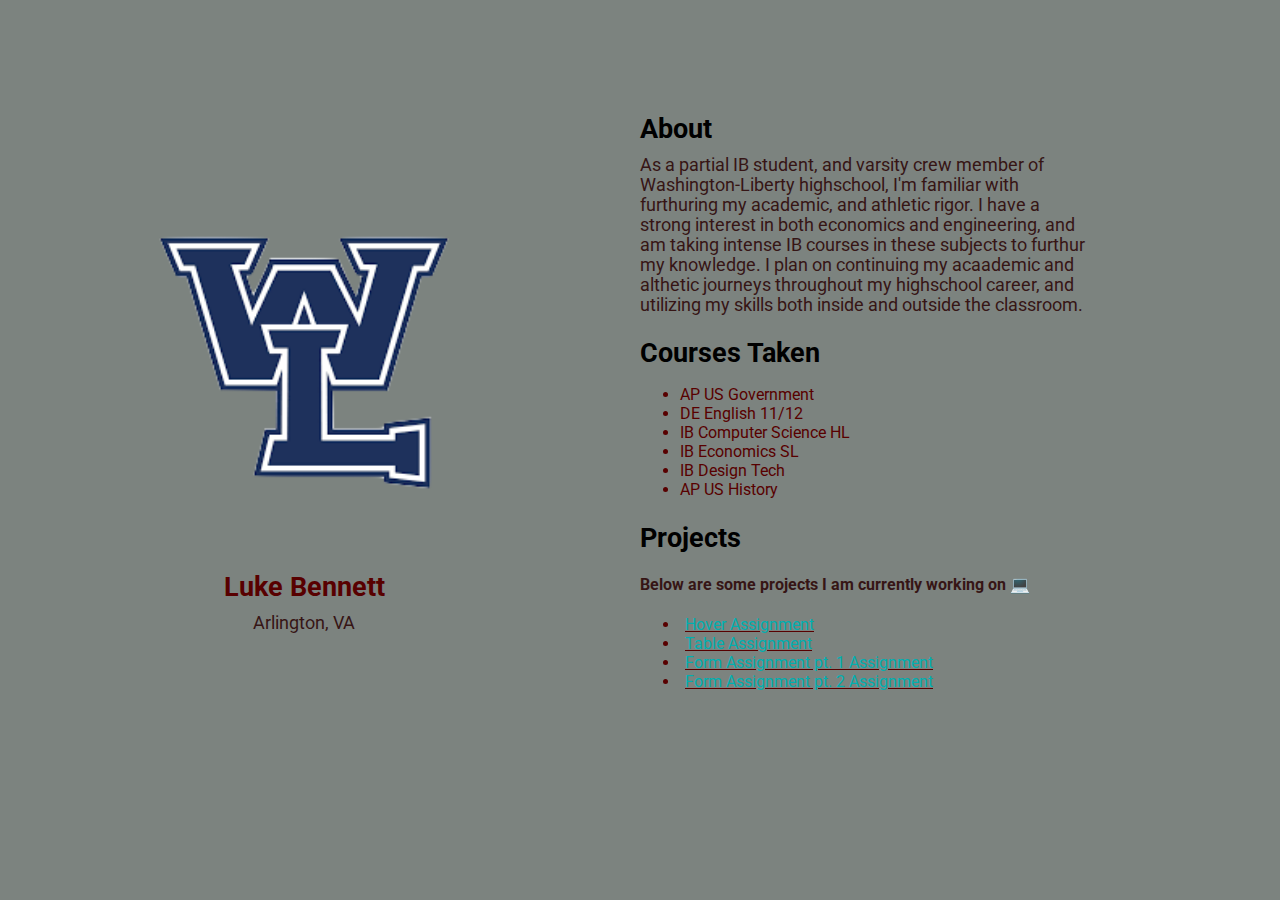
<file: index.html>
<!DOCTYPE html>
<html lang="en">
<head>
    <!-- Favicon -->
    <link rel="apple-touch-icon" sizes="180x180" href="favicon/apple-touch-icon.png">
    <link rel="icon" type="image/png" sizes="32x32" href="favicon/favicon-32x32.png">
    <link rel="icon" type="image/png" sizes="16x16" href="favicon/favicon-16x16.png">

    <meta charset="UTF-8">
    <meta name="viewport" content="width=device-width, initial-scale=1.0">
    <meta http-equiv="X-UA-Compatible" content="ie=edge">
    <link rel="stylesheet" href="https://use.fontawesome.com/releases/v5.4.1/css/all.css" integrity="sha384-5sAR7xN1Nv6T6+dT2mhtzEpVJvfS3NScPQTrOxhwjIuvcA67KV2R5Jz6kr4abQsz" crossorigin="anonymous">
    <link rel="stylesheet" href="style.css">
    <title>Luke Bennett</title>
</head>
<body>
    <div class="grid-2">
        <div class="section-1">
            <img src="WNL.png" width="1100" height="730"/>
            <h2>Luke Bennett</h2>
            <p>Arlington, VA</p>
            <a href="https://github.com/MyNameIsLukeBennett"><i class="fab fa-github"></i></a>
            <a href="mailto:lukemartinbennett00@gmail.com"><i class="fas fa-envelope"></i></a>  

        </div>
        <div class="section-2">
            <h2>About</h2>
            <p>
                As a partial IB student, and varsity crew member of Washington-Liberty highschool, I'm familiar with furthuring my academic, and athletic rigor. I have a strong interest in both economics and engineering, and am taking intense IB courses in these subjects to furthur my knowledge. I plan on continuing my acaademic and althetic journeys throughout my highschool career, and utilizing my skills both inside and outside the classroom. 
            </p>
            <h2>Courses Taken</h2>
            <ul class="book">
                <li>AP US Government</li>
                <li>DE English 11/12</li>
                <li>IB Computer Science HL</li>
                <li>IB Economics SL</li>
                <li>IB Design Tech</li>
                <li>AP US History</li>                                                

            </ul>

            <h2>Projects</h2>
            <h4>Below are some projects I am currently working on 💻</h4>
            <ul class="phone">
                <li><u><a href="hover.html" class="project">Hover Assignment</a></u></li>
                <li><u><a href="table.html" class="project">Table Assignment</a></u></li>
                <li><u><a href="Home.html" class="project">Form Assignment pt. 1 Assignment</a></u></li>
                <li><u><a href="manu.html" class="project">Form Assignment pt. 2 Assignment</a></u></li>
            </ul>
            </ul>
        </div>
    </div>
</body>
</html>
</file>
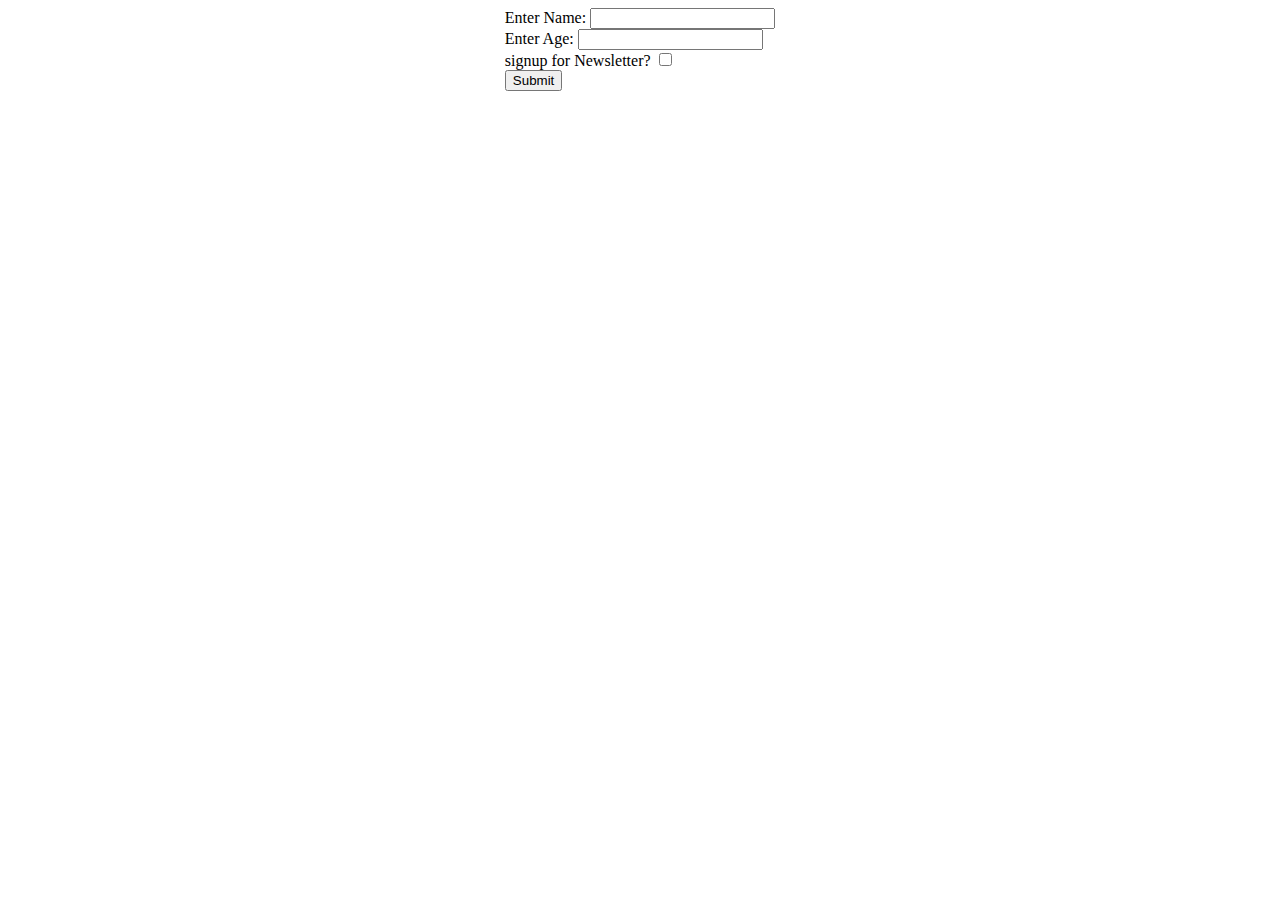
<file: home.html>
<!DOCTYPE html>
<html lang="en">
<head>
    <meta charset="UTF-8">
    <meta name="viewport" content="width=device-width, initial-scale=1.0">
    <title>Document</title>
</head>
<body>
    <form action="manu.html" style="justify-self: center; "method="get">
        <label for="name">Enter Name: <input type="text" name="name"></label>
        <br>
        <label for="age">Enter Age: <input type="number" name="age"><label>
        <br>
        <label for="newsletter">signup for Newsletter? <input type="checkbox"name="newsletter" id ></label>
        <br>
       <input type="submit" >
    </form>
</body>
</html>
</file>
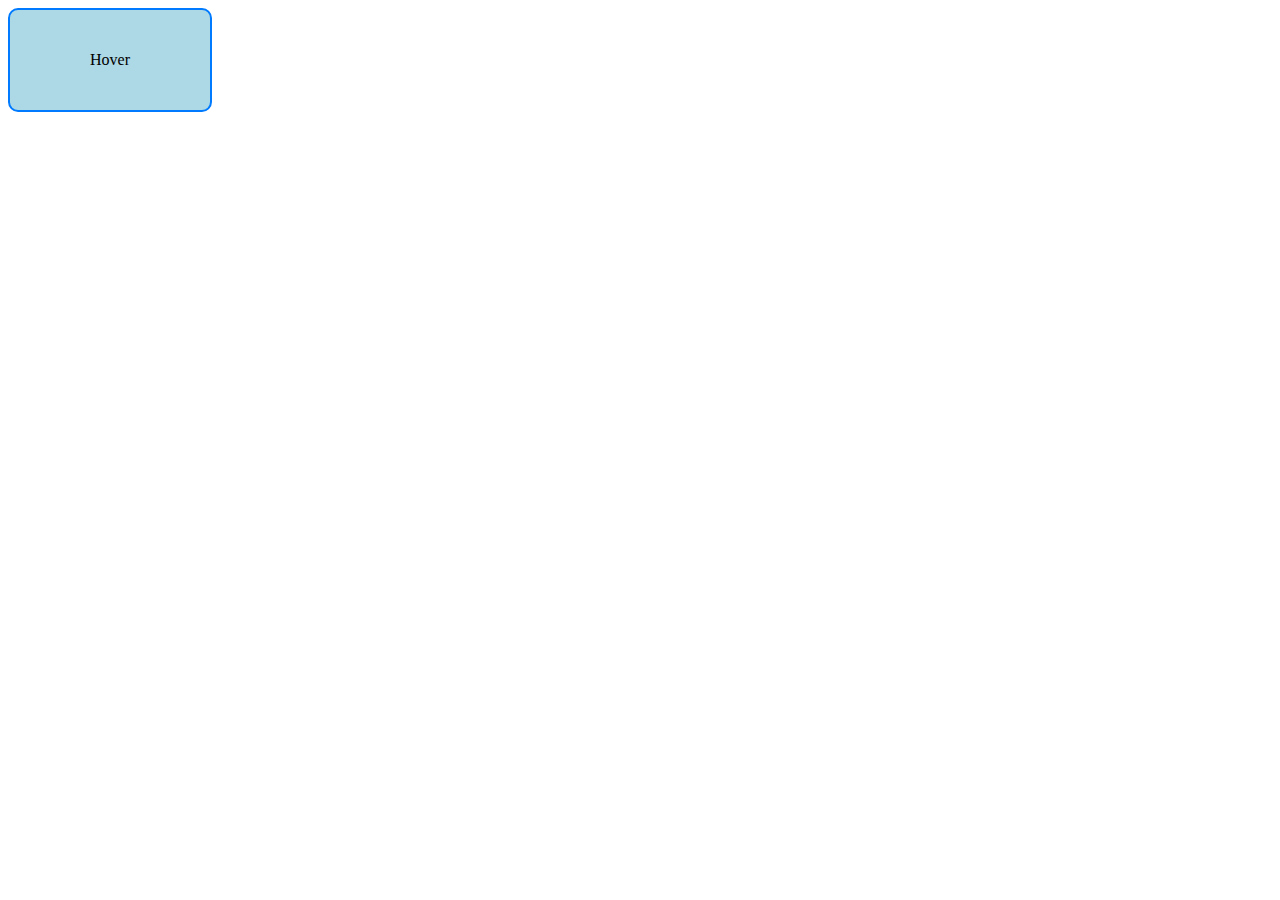
<file: hover.html>
<html>
<!DOCTYPE html>
<html lang="en">
<head>
    <meta charset="UTF-8">
    <meta name="viewport" content="width=device-width, initial-scale=1.0">
    <title>Hover Effect Example</title>
    <style>
        .hover-box {
            width: 200px;
            height: 100px;
            background-color: lightblue;
            color: black;
            display: flex;
            align-items: center;
            justify-content: center;
            transition: background-color 0.3s, color 0.3s;
            border: 2px solid #007BFF;
            border-radius: 10px;
            cursor: pointer;
        }

        .hover-box:hover {
            background-color: #007BFF;
            color: white;
        }
    </style>
</head>
<body>

    <div class="hover-box">
        Hover
    </div>

</body>
</html>
</file>
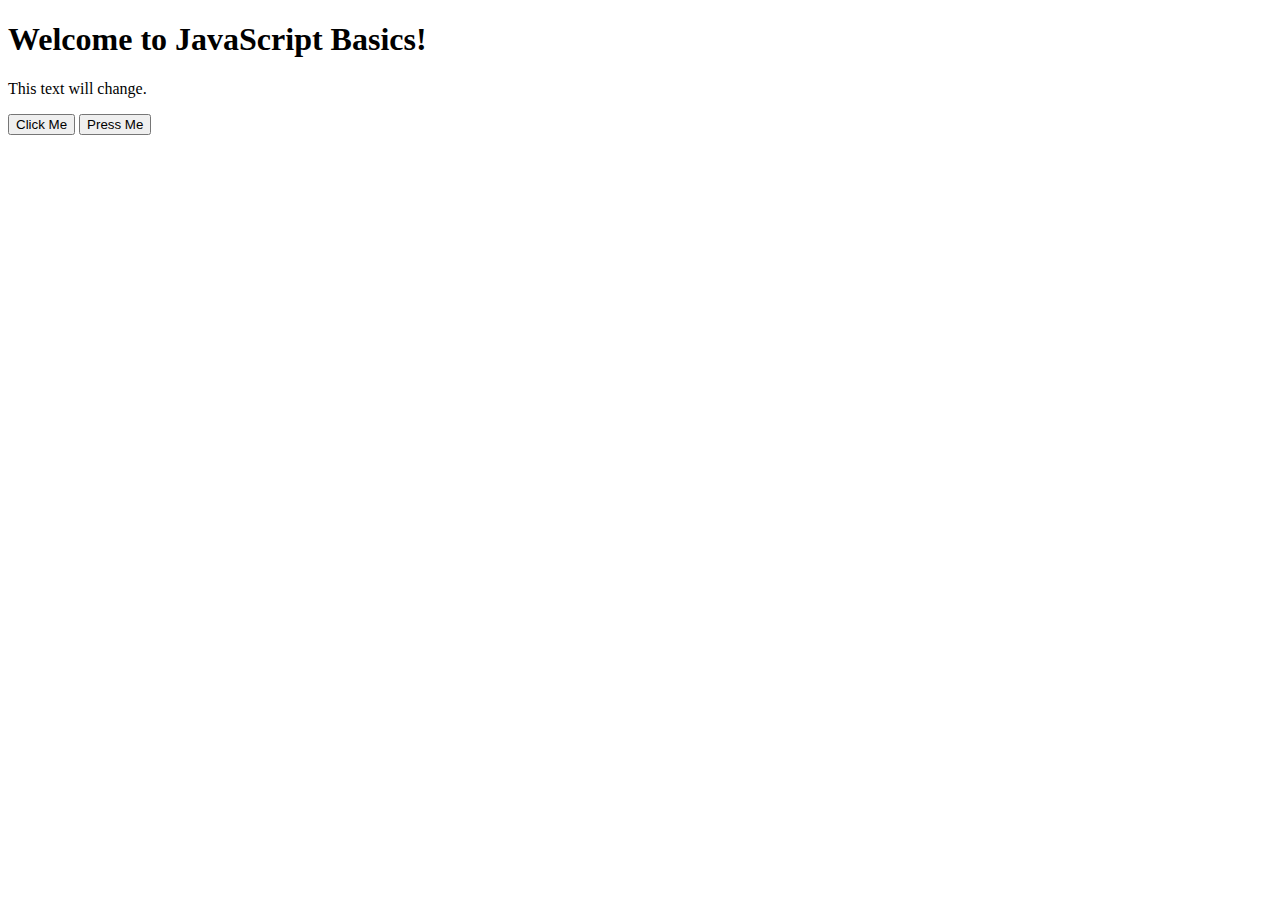
<file: js1.html>
<!DOCTYPE html>
<html lang="en">
<head>
    <meta charset="UTF-8">
    <meta name="viewport" content="width=device-width, initial-scale=1.0">
    <title>JavaScript Basics</title>
</head>
<body>
    <h1>Welcome to JavaScript Basics!</h1>
    
    <p id="demo">This text will change.</p>
    <button onclick="changeText()">Click Me</button>
    
    <button id="eventBtn">Press Me</button>
    
    <script>
        alert("Welcome to JavaScript!");

        let name = "Guzzler";
        let age = 25;
        let isSunny = true;
        console.log("Hello, " + name);
        console.log("Age:", age);

        function greet(userName) {
            return "Hello, " + userName + "!";
        }
        console.log(greet(name));

        if (age >= 18) {
            console.log("You are an adult.");
        } else {
            console.log("You are a minor.");
        }

        for (let i = 0; i < 3; i++) {
            console.log("Iteration: " + i);
        }

        function changeText() {
            document.getElementById("demo").innerHTML = "You clicked the button!";
        }

        document.getElementById("eventBtn").addEventListener("click", function() {
            alert("Button pressed!");
        });
    </script>
</body>
</html>
</file>
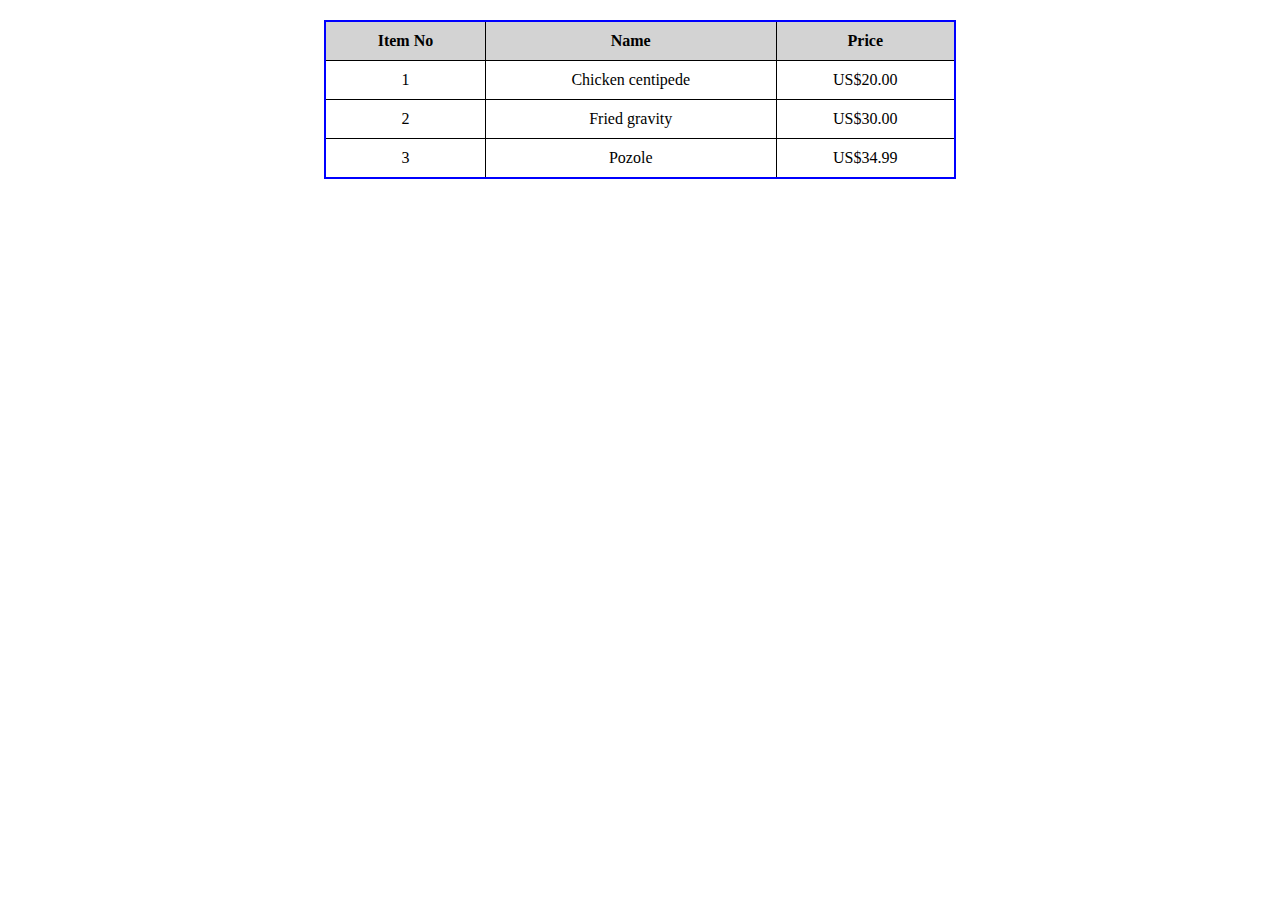
<file: table.html>
<!DOCTYPE html>
<html lang="en">
<head>
   <meta charset="UTF-8">
   <meta name="viewport" content="width=device-width, initial-scale=1.0">
   <title>Item Table</title>
   <style>
       table {
           border-collapse: collapse;
           width: 50%;
           margin: 20px auto;
           border: 2px solid blue;
       }
       th, td {
           border: 1px solid black;
           padding: 10px;
           text-align: center;
       }
       th {
           background-color: lightgray;
       }
   </style>
</head>
<body>


   <table>
       <tr>
           <th>Item No</th>
           <th>Name</th>
           <th>Price</th>
       </tr>
       <tr>
           <td>1</td>
           <td>Chicken centipede</td>
           <td>US$20.00</td>
       </tr>
       <tr>
           <td>2</td>
           <td>Fried gravity</td>
           <td>US$30.00</td>
       </tr>
       <tr>
           <td>3</td>
           <td>Pozole</td>
           <td>US$34.99</td>
       </tr>
   </table>


</body>
</html>
</file>
<file: style.css>
/* global */
@import url('https://fonts.googleapis.com/css?family=Roboto');

:root{
    --textcolor: #361515; /* Light Gray */
    --primary-color: #000000; /* Dark Orange */
    --secondary-color: #580000; /* Dark Blue */
    --link-color: #00AFB0; /* Lighter Blue for links */
    --space-background: #002855; /* Dark Blue */
}

.grid-2{
    display: grid;
    grid-template-columns: repeat(2, 1fr);
}

img {
    width: 60%;
    height: auto;
}

body{
    margin: 0;
    padding: 0;
    font-family: 'Roboto', sans-serif;
    position: relative;
    height: 100vh;
    color: var(--textcolor);
    background-image: linear-gradient(120deg, #7c837f 0%, #7c837f 100%);
    background-size: 100% 100%;
    background-attachment: fixed;
}

h2, .white{
    color: var(--primary-color); /* Dark Orange */
}

a{
    color: var(--link-color); /* Lighter Blue for links */
    text-decoration: none;
}

/* Accent with space color */
h2, .white, a:hover, .caption, ul {
    color: var(--secondary-color); /* Dark Blue */
}

/* section 1 */
.section-1{
    padding-top: 20vh;
    text-align: center;
    padding-right: 5%;
}

.section-1 p{
    font-size: 1.1rem;
    color: var(--textcolor); /* Light Gray */
    margin: 0;
}

.section-1 h2{
    font-size: 1.7rem;
    margin-bottom: 10px;
}

.section-1 a{
    font-size: 1.5rem;
    padding: 10px;
}

/* section 2 */
.section-2{
    padding-top: 10vh;
    width: 70%;
    padding-right: 5%;
}

.section-2 h2{
    font-size: 1.7rem;
    margin-bottom: 10px;
    color: var(--primary-color); /* Dark Orange */
}

.section-2 p{
    font-size: 1.1rem;
    color: var(--textcolor); /* Light Gray */
    margin: 0;
}

.section-2 a{
    padding: 5px;
    width: 100px;
    color: var(--link-color); /* Lighter Blue for links */
}

/* media queries */
@media(max-width: 780px){
    .grid-2{
        grid-template-columns: 1fr;
    }
    .section-1{
        padding: 0;
        padding-top: 5rem;
    }
    .section-2{
        padding: 0;
        padding-left: 1.5rem;
        padding-top: 2rem;
    }
}
</file>
